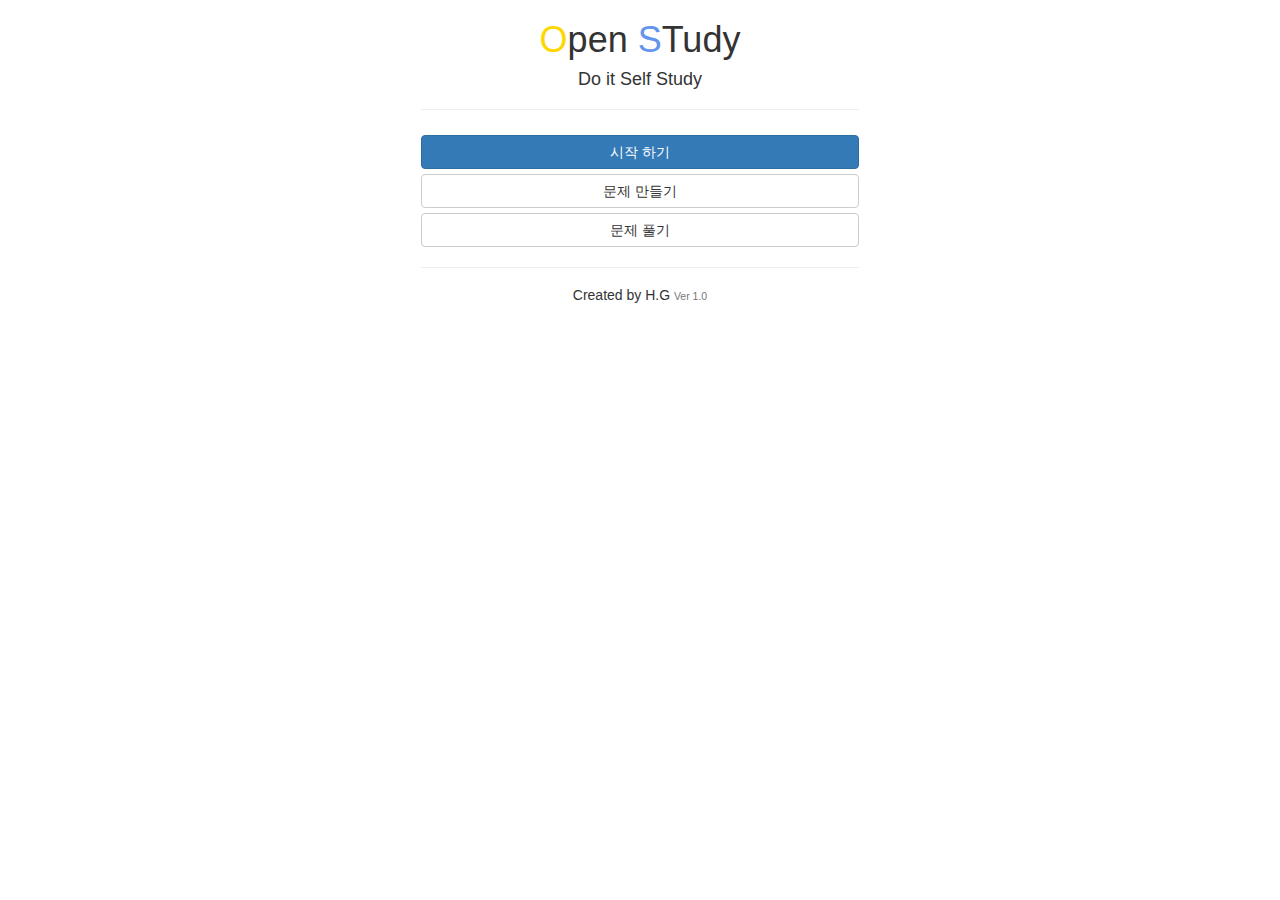
<file: index.html>
<!DOCTYPE html>
<html>
<head lang="en">
    <meta charset="UTF-8">
    <title>Open Study :: Ver 1.0</title>
    <script src="js/jquery-2.1.4.min.js"></script>
    <script src="js/bootstrap.min.js"></script>
    <script src="js/parse-1.4.2.js"></script>

    <!---------------------------- CSS Import----------------------------->
    <link rel="stylesheet" href="css/custom/index.css">
    <link rel="stylesheet" href="css/bootstrap.css">
    <link rel="stylesheet" href="css/custom/title.css">
</head>
<body>
<div id="container" class="row">
    <div class="col-md-offset-3 col-md-6 text-center">
        <!-- Header -->
        <h1 class="title"><span id="subset1">O</span>pen <span id="subset2">S</span>Tudy</h1>
        <h4>Do it Self Study</h4>
        <!-- 버튼 배치 -->
        <hr>
        <a class="btn btn-primary" href="intro.html" role="button">시작 하기</a>
        <a class="btn btn-default" href="make_module.html" role="button">문제 만들기</a>
        <a class="btn btn-default" href="test_select_module.html" role="button">문제 풀기</a>
        <hr>
        <!-- Footer -->
        <h5 class="footer"> Created by H.G  <small>Ver 1.0</small></h5>
    </div>
</div>
</body>
</html>
</file>
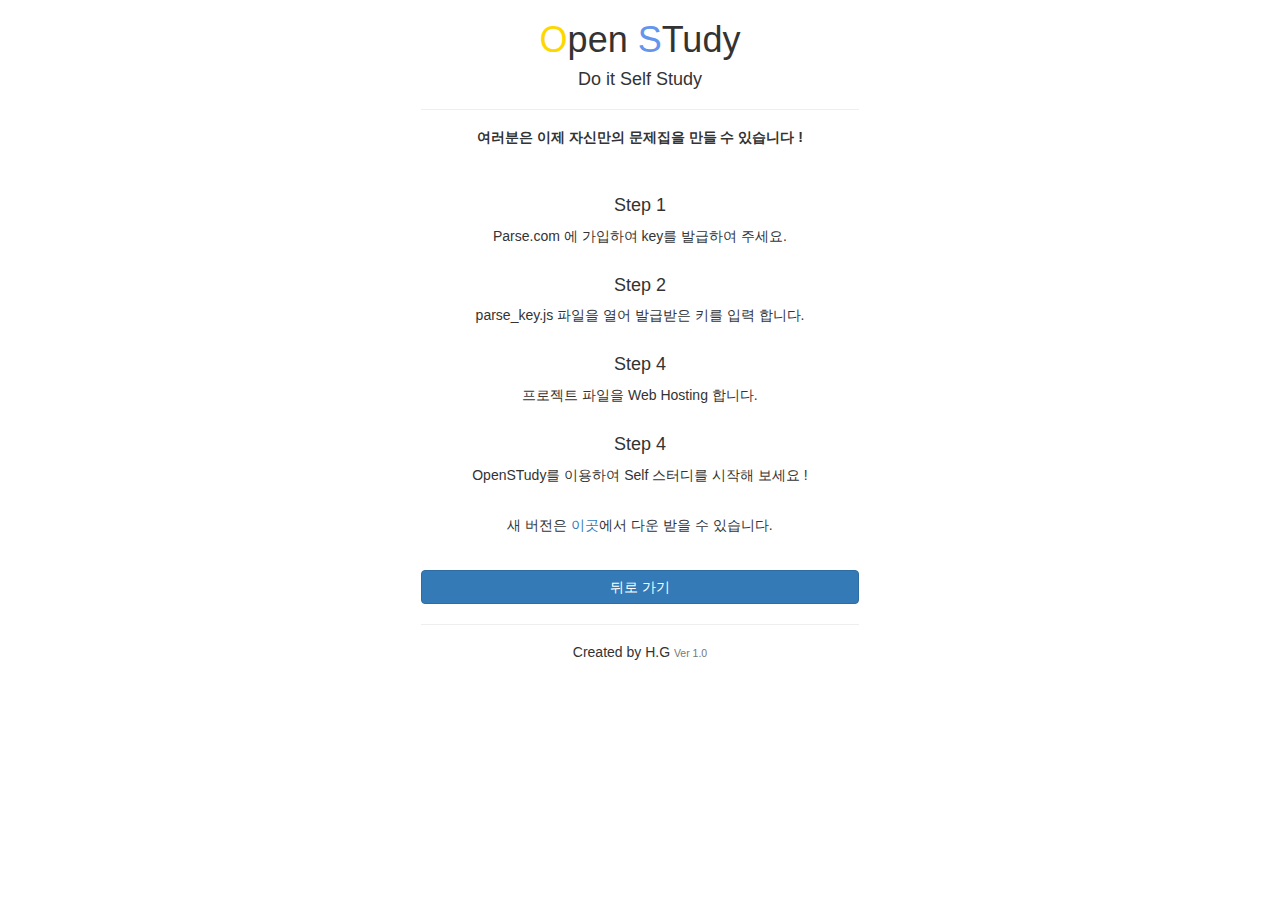
<file: intro.html>
<!DOCTYPE html>
<html>
<head lang="en">
    <meta charset="UTF-8">
    <title>Open Study :: 시작하기</title>
    <script src="js/jquery-2.1.4.min.js"></script>
    <script src="js/bootstrap.min.js"></script>
    <script src="js/parse-1.4.2.js"></script>

    <!---------------------------- CSS Import----------------------------->
    <link rel="stylesheet" href="css/custom/index.css">
    <link rel="stylesheet" href="css/bootstrap.css">
    <link rel="stylesheet" href="css/custom/title.css">
    <link rel="stylesheet" href="css/custom/intro.css">
</head>
<body>
<div id="container" class="row">
    <div class="col-md-offset-3 col-md-6 text-center">
        <!-- Header -->
        <h1 class="title"><span id="subset1">O</span>pen <span id="subset2">S</span>Tudy</h1>
        <h4>Do it Self Study</h4>
        <!-- 버튼 배치 -->
        <hr>
        <h5><b>여러분은 이제 자신만의 문제집을 만들 수 있습니다 !</b></h5>

        <h4>Step 1</h4>
        <p>Parse.com 에 가입하여 key를 발급하여 주세요.</p>

        <h4>Step 2</h4>
        <p>parse_key.js 파일을 열어 발급받은 키를 입력 합니다.</p>

        <h4>Step 4</h4>
        <p>프로젝트 파일을 Web Hosting 합니다.</p>

        <h4>Step 4</h4>
        <p>OpenSTudy를 이용하여 Self 스터디를 시작해 보세요 !</p>

        <p>새 버전은 <a href="https://github.com/phg2491/OpenStudy" target="_blank">이곳</a>에서 다운 받을 수 있습니다.</p>

        <a class="btn btn-primary" href="index.html" role="button">뒤로 가기</a>
        <hr>
        <!-- Footer -->
        <h5 class="footer"> Created by H.G  <small>Ver 1.0</small></h5>
    </div>
</div>
</body>
</html>
</file>
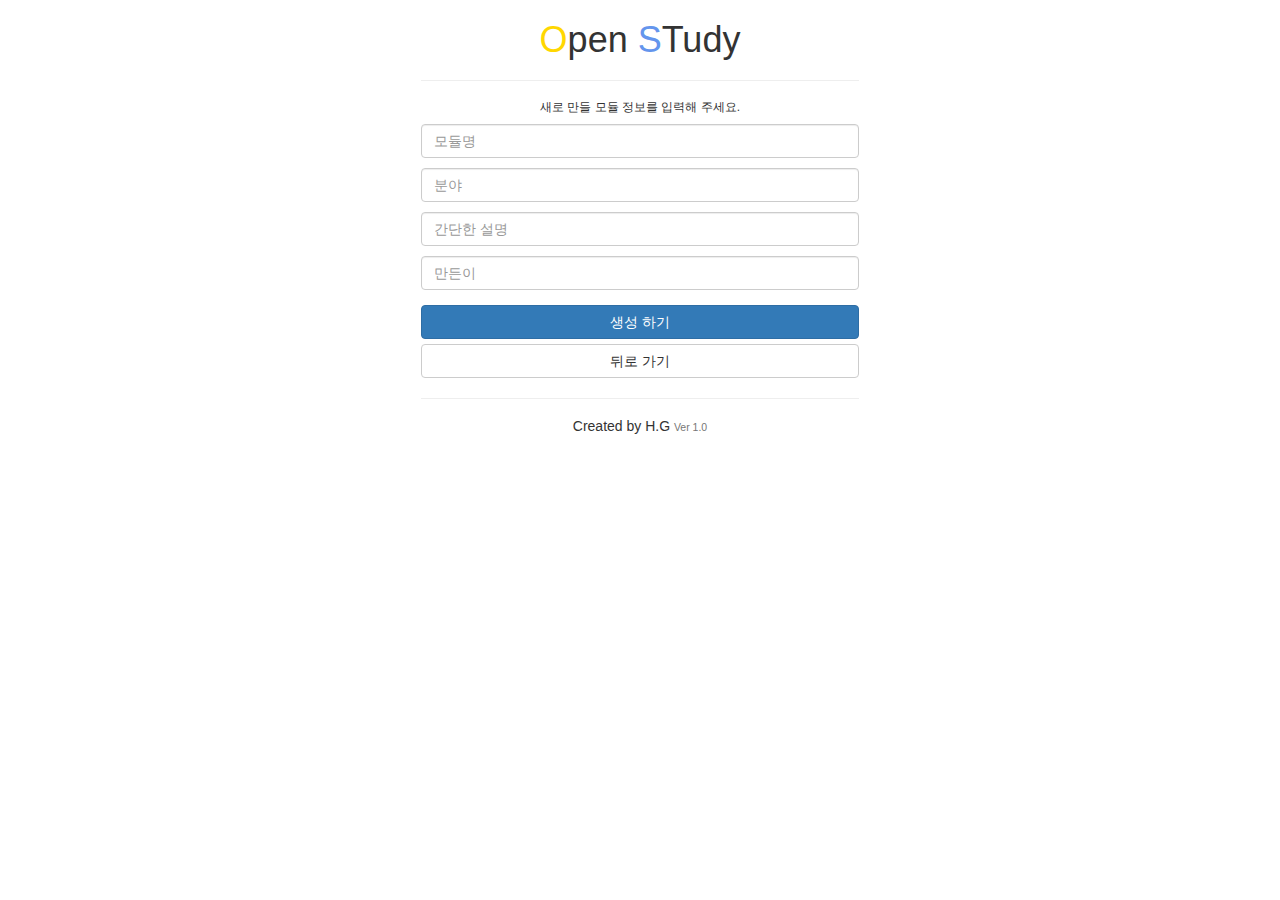
<file: make_module.html>
<!DOCTYPE html>
<html>
<head lang="en">
    <meta charset="UTF-8">
    <title>Open Study :: 문제 만들기</title>
    <script src="js/jquery-2.1.4.min.js"></script>
    <script src="js/bootstrap.min.js"></script>
    <script src="js/parse-1.4.2.js"></script>
    <script src="js/custom/parse_key.js"></script>
    <script src="js/custom/make_modules.js"></script>

    <!---------------------------- CSS Import----------------------------->
    <link rel="stylesheet" href="css/custom/index.css">
    <link rel="stylesheet" href="css/bootstrap.css">
    <link rel="stylesheet" href="css/custom/title.css">
    <link rel="stylesheet" href="css/custom/make_module.css">
</head>
<body>
<div id="container" class="row">
    <div class="col-md-offset-3 col-md-6 text-center">
        <!-- Header -->
        <h1 class="title"><span id="subset1">O</span>pen <span id="subset2">S</span>Tudy</h1>
        <!-- 버튼 배치 -->
        <hr>
        <h6>새로 만들 모듈 정보를 입력해 주세요.</h6>
        <input type="text" id="moduleNameTextInput" class="form-control center-block" placeholder="모듈명" style="width: 70%">
        <input type="text" id="fieldNameTextInput" class="form-control center-block" placeholder="분야" style="width: 70%">
        <input type="text" id="scriptTextInput" class="form-control center-block" placeholder="간단한 설명" style="width: 70%">
        <input type="text" id="authorTextInput" class="form-control center-block" placeholder="만든이" style="width: 70%">
        <a class="btn btn-primary" id="makeModuleBtn" href="make_quiz.html" role="button">생성 하기</a>
        <a class="btn btn-default" href="index.html" role="button">뒤로 가기</a>
        <hr>
        <!-- Footer -->
        <h5 class="footer"> Created by H.G  <small>Ver 1.0</small></h5>
    </div>
</div>
</body>
</html>
</file>
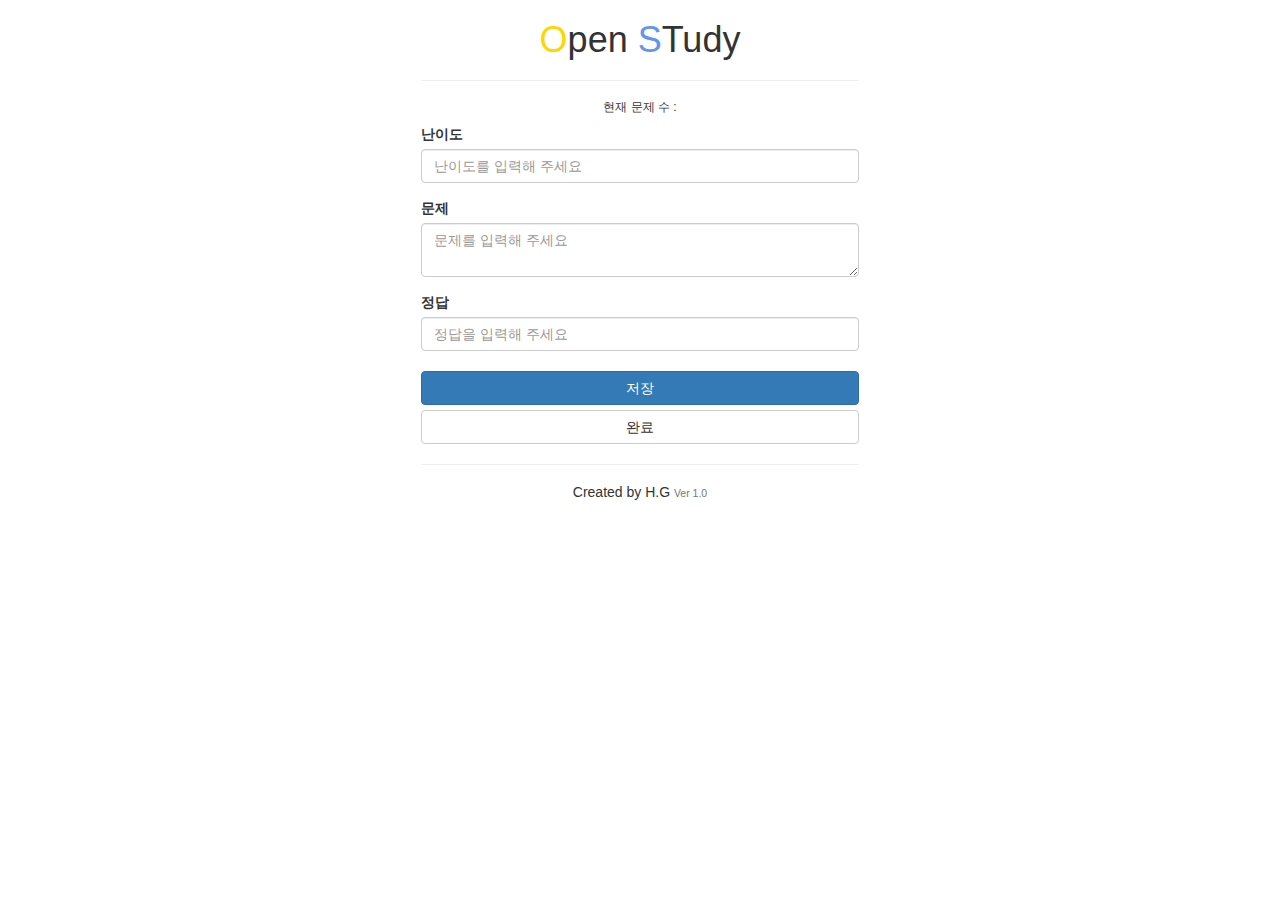
<file: make_quiz.html>
<!DOCTYPE html>
<html>
<head lang="en">
    <meta charset="UTF-8">
    <title>Open Study :: 문제 만들기</title>
    <script src="js/jquery-2.1.4.min.js"></script>
    <script src="js/bootstrap.min.js"></script>
    <script src="js/parse-1.4.2.js"></script>
    <script src="js/custom/parse_key.js"></script>
    <script src="js/custom/make_quiz.js"></script>

    <!---------------------------- CSS Import----------------------------->
    <link rel="stylesheet" href="css/custom/index.css">
    <link rel="stylesheet" href="css/bootstrap.css">
    <link rel="stylesheet" href="css/custom/title.css">
    <link rel="stylesheet" href="css/custom/make_quiz.css">
</head>
<body>
<div id="container" class="row">
    <div class="col-md-offset-3 col-md-6 text-center">
        <!-- Header -->
        <h1 class="title"><span id="subset1">O</span>pen <span id="subset2">S</span>Tudy</h1>
        <!-- 버튼 배치 -->
        <hr>
        <h6>현재 문제 수 : <span id="quizCount"></span></h6>
        <form class="text-left center-block">
            <div class="form-group">
                <label for="level">난이도</label>
                <input type="text" class="form-control" id="level" placeholder="난이도를 입력해 주세요">
            </div>

            <div class="form-group">
                <label for="question">문제</label>
                <textarea class="form-control" id="question" placeholder="문제를 입력해 주세요"></textarea>
            </div>

            <div class="form-group">
                <label for="answer">정답</label>
                <input type="text" class="form-control" id="answer" placeholder="정답을 입력해 주세요">
            </div>

            <button type="submit" id="saveBtn" class="btn btn-primary" style="width: 100%">저장</button>
            <a type="submit" class="btn btn-default" href="make_module.html" style="width: 100%">완료</a>
        </form>
        <hr>
        <!-- Footer -->
        <h5 class="footer"> Created by H.G  <small>Ver 1.0</small></h5>
    </div>
</div>
</body>
</html>
</file>
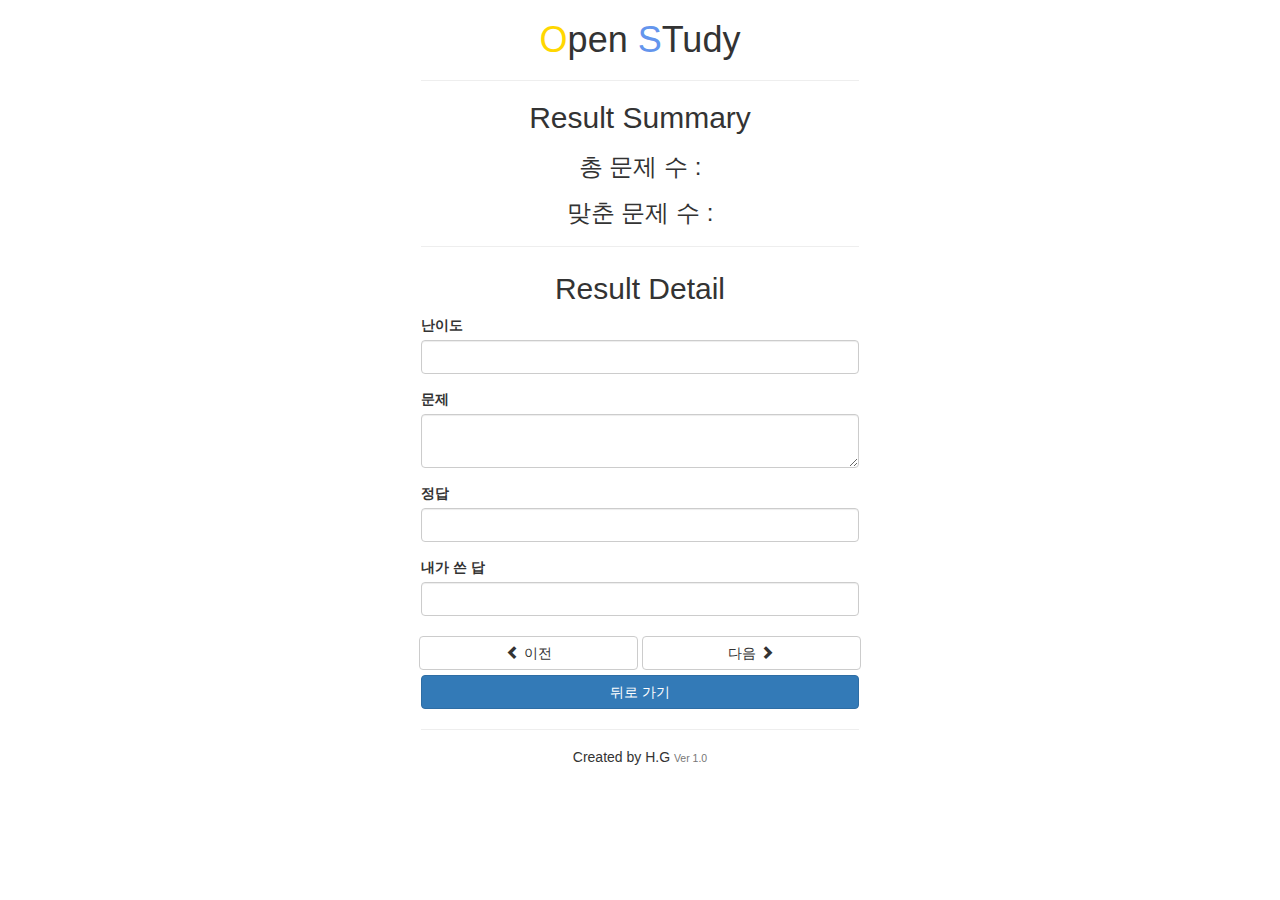
<file: test_result.html>
<!DOCTYPE html>
<html>
<head lang="en">
    <meta charset="UTF-8">
    <title>Open Study :: 결과 보기</title>
    <script src="js/jquery-2.1.4.min.js"></script>
    <script src="js/bootstrap.min.js"></script>
    <script src="js/parse-1.4.2.js"></script>
    <script src="js/custom/parse_key.js"></script>
    <script src="js/custom/test_result.js"></script>

    <!---------------------------- CSS Import----------------------------->
    <link rel="stylesheet" href="css/custom/index.css">
    <link rel="stylesheet" href="css/bootstrap.css">
    <link rel="stylesheet" href="css/custom/title.css">
    <link rel="stylesheet" href="css/custom/make_quiz.css">
</head>
<body>
<div id="container" class="row">
    <div class="col-md-offset-3 col-md-6 text-center">
        <!-- Header -->
        <h1 class="title"><span id="subset1">O</span>pen <span id="subset2">S</span>Tudy</h1>
        <!-- 결과 배치 -->
        <hr>
        <h2>Result Summary</h2>
        <h3 >총 문제 수 :  <span id="amount"></span></h3>
        <h3 >맞춘 문제 수 : <span id="correct"></span></h3>
        <hr>
        <h2 style="margin-top: 25px">Result Detail</h2>
        <form class="text-left center-block">
            <div class="form-group">
                <label for="level">난이도</label>
                <input type="text" class="form-control" id="level">
            </div>

            <div class="form-group">
                <label for="question">문제</label>
                <textarea class="form-control" id="question"></textarea>
            </div>

            <div class="form-group">
                <label for="answer">정답</label>
                <input type="text" class="form-control" id="answer">
            </div>

            <div class="form-group">
                <label for="myAnswer">내가 쓴 답</label>
                <input type="text" class="form-control" id="myAnswer">
            </div>
        </form>
        <button id="backBtn" class="btn btn-default" style="width: 35%"><span class="glyphicon glyphicon-chevron-left" aria-hidden="true"></span> 이전</button>
        <button id="nextBtn" class="btn btn-default" style="width: 35%">다음 <span class="glyphicon glyphicon-chevron-right" aria-hidden="true"></span></button>
        <a class="btn btn-primary" href="test_select_module.html" role="button">뒤로 가기</a>

        <hr>
        <!-- Footer -->
        <h5 class="footer"> Created by H.G  <small>Ver 1.0</small></h5>
    </div>
</div>
</body>
</html>
</file>
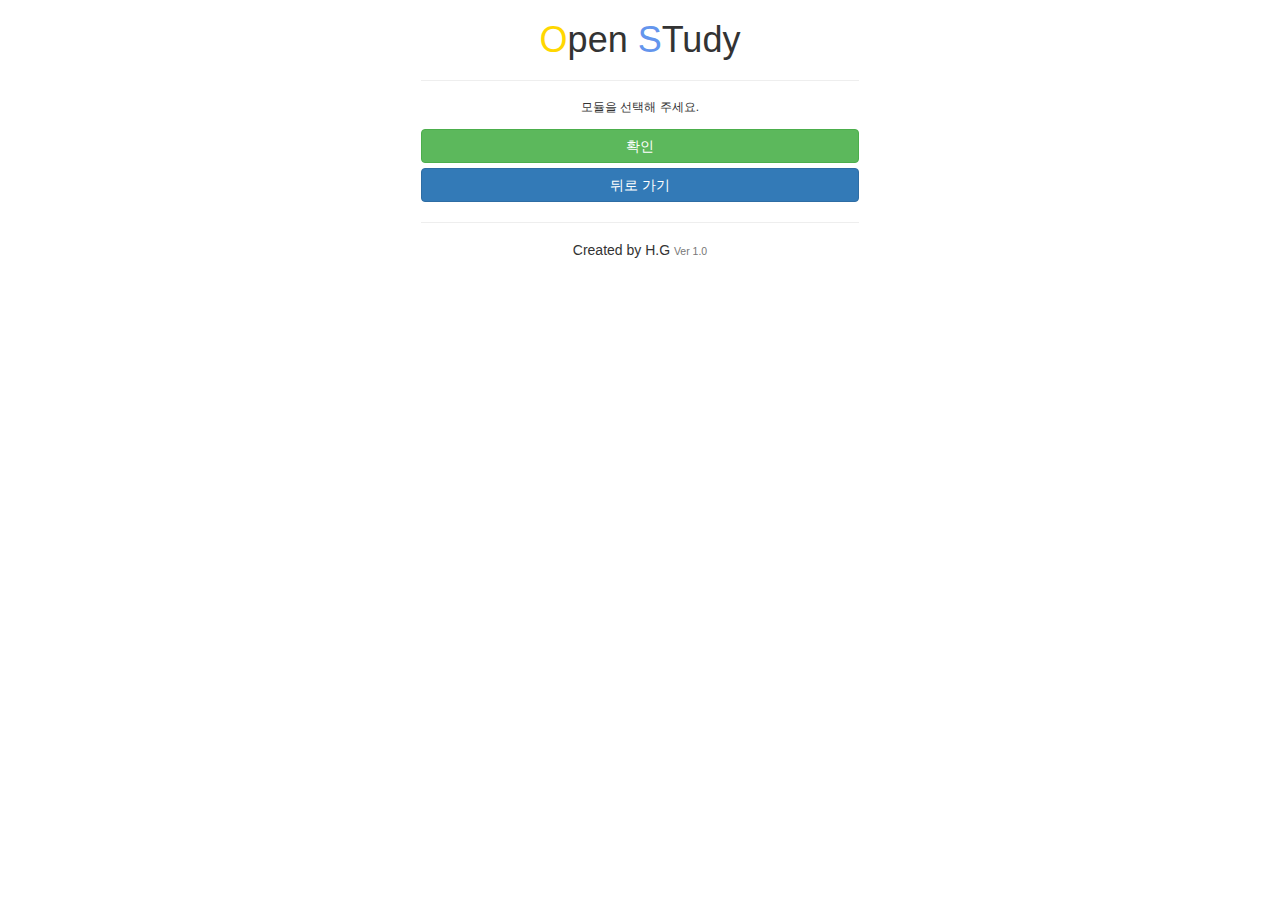
<file: test_select_module.html>
<!DOCTYPE html>
<html>
<head lang="en">
    <meta charset="UTF-8">
    <title>Open Study :: 문제 풀기</title>
    <script src="js/jquery-2.1.4.min.js"></script>
    <script src="js/bootstrap.min.js"></script>
    <script src="js/parse-1.4.2.js"></script>
    <script src="js/custom/parse_key.js"></script>
    <script src="js/custom/test_select_module.js"></script>

    <!---------------------------- CSS Import----------------------------->
    <link rel="stylesheet" href="css/custom/index.css">
    <link rel="stylesheet" href="css/bootstrap.css">
    <link rel="stylesheet" href="css/custom/title.css">
</head>
<body>
<div id="container" class="row">
    <div class="col-md-offset-3 col-md-6 text-center">
        <!-- Header -->
        <h1 class="title"><span id="subset1">O</span>pen <span id="subset2">S</span>Tudy</h1>

        <!-- 버튼 배치 -->
        <hr>
        <h6 id="selectedModule">모듈을 선택해 주세요.</h6>
        <div id="dynamicCreatedBtn">
        </div>
        <a class="btn btn-success" href="test_stand_by_module.html" role="button">확인</a>
        <a class="btn btn-primary" href="index.html" role="button">뒤로 가기</a>
        <hr>
        <!-- Footer -->
        <h5 class="footer"> Created by H.G  <small>Ver 1.0</small></h5>
    </div>
</div>
</body>
</html>
</file>
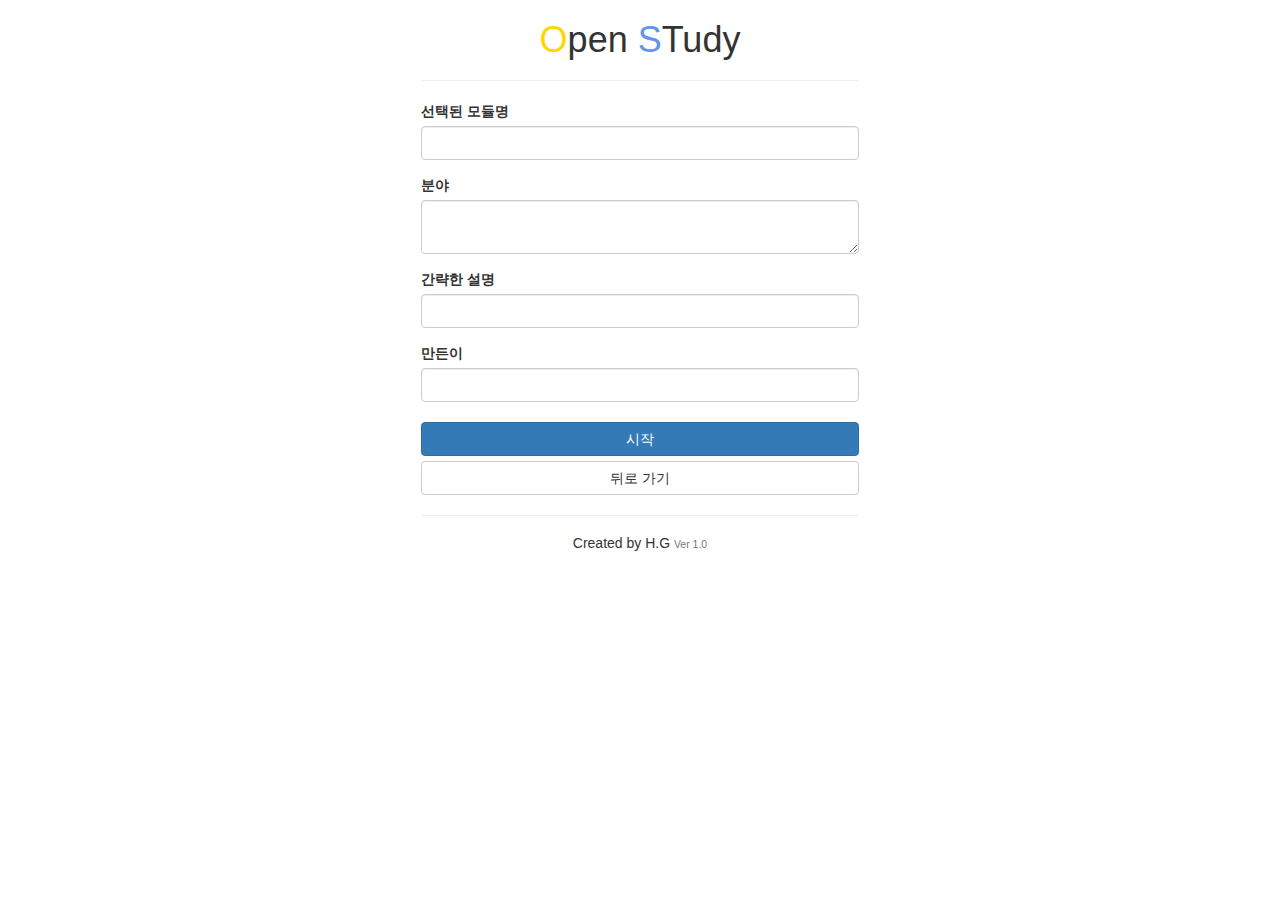
<file: test_stand_by_module.html>
<!DOCTYPE html>
<html>
<head lang="en">
    <meta charset="UTF-8">
    <title>Open Study :: 문제 풀기</title>
    <script src="js/jquery-2.1.4.min.js"></script>
    <script src="js/bootstrap.min.js"></script>
    <script src="js/parse-1.4.2.js"></script>
    <script src="js/custom/parse_key.js"></script>
    <script src="js/custom/test_standby.js"></script>

    <!---------------------------- CSS Import----------------------------->
    <link rel="stylesheet" href="css/custom/index.css">
    <link rel="stylesheet" href="css/bootstrap.css">
    <link rel="stylesheet" href="css/custom/title.css">
    <link rel="stylesheet" href="css/custom/test_start.css">

</head>
<body>
<div id="container" class="row">
    <div class="col-md-offset-3 col-md-6 text-center">
        <!-- Header -->
        <h1 class="title"><span id="subset1">O</span>pen <span id="subset2">S</span>Tudy</h1>
        <!-- 버튼 배치 -->
        <hr>
        <form class="text-left center-block">
            <div class="form-group">
                <label for="selectedModuleName">선택된 모듈명</label>
                <input type="text" class="form-control" id="selectedModuleName">
            </div>

            <div class="form-group">
                <label for="field">분야</label>
                <textarea class="form-control" id="field"></textarea>
            </div>

            <div class="form-group">
                <label for="simpleScript">간략한 설명</label>
                <input type="text" class="form-control" id="simpleScript">
            </div>

            <div class="form-group">
                <label for="author">만든이</label>
                <input type="text" class="form-control" id="author">
            </div>
        </form>
        <a href="test_start.html" id="nextBtn" class="btn btn-primary" style="width: 70%">시작</a>
        <a class="btn btn-default" id="endBtn" href="test_select_module.html" style="width: 70%">뒤로 가기</a>
        <hr>
        <!-- Footer -->
        <h5 class="footer"> Created by H.G  <small>Ver 1.0</small></h5>
    </div>
</div>
</body>
</html>
</file>
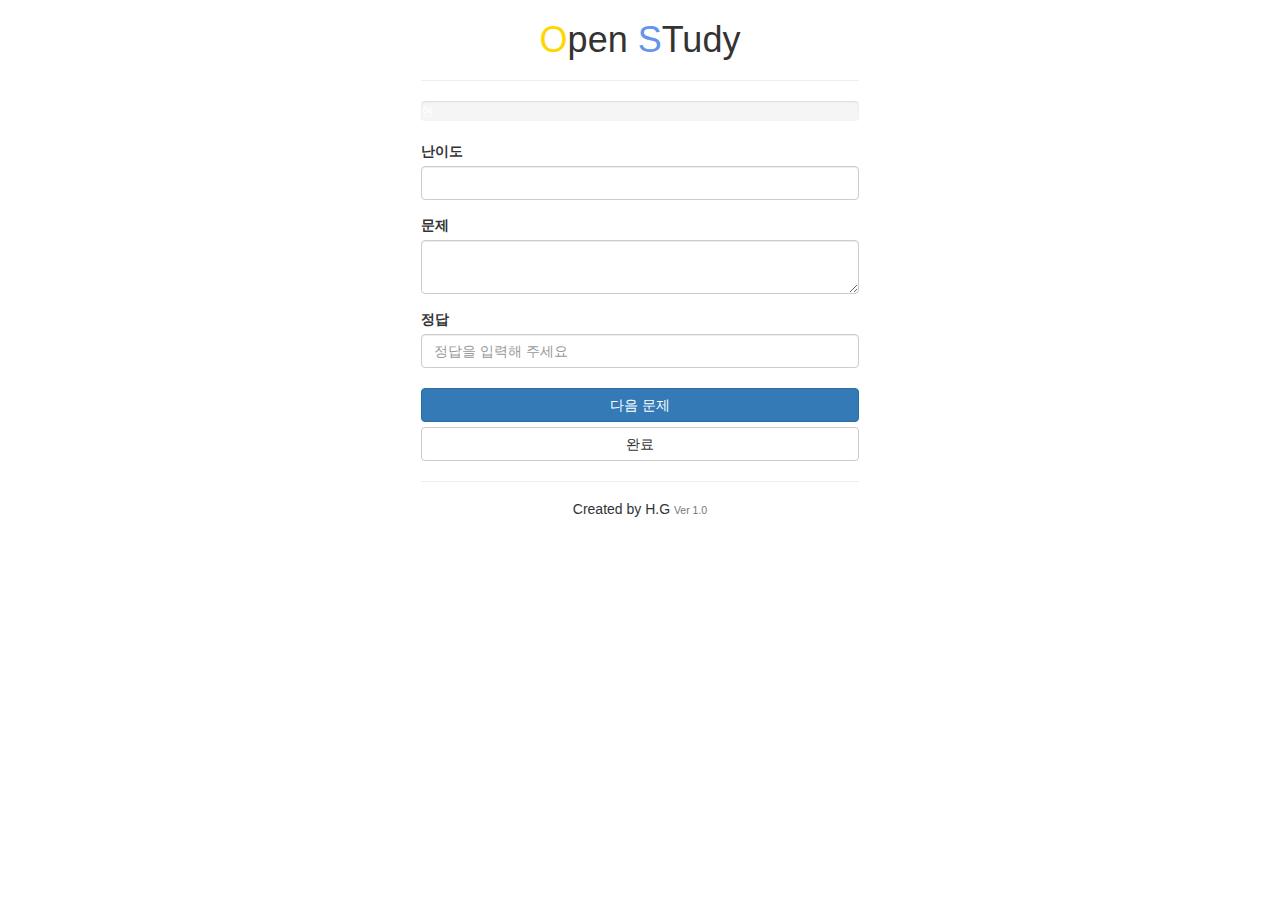
<file: test_start.html>
<!DOCTYPE html>
<html>
<head lang="en">
    <meta charset="UTF-8">
    <title>Open Study :: 문제 풀기</title>
    <script src="js/jquery-2.1.4.min.js"></script>
    <script src="js/bootstrap.min.js"></script>
    <script src="js/parse-1.4.2.js"></script>
    <script src="js/custom/parse_key.js"></script>
    <script src="js/custom/test_start.js"></script>

    <!---------------------------- CSS Import----------------------------->
    <link rel="stylesheet" href="css/custom/index.css">
    <link rel="stylesheet" href="css/bootstrap.css">
    <link rel="stylesheet" href="css/custom/title.css">
    <link rel="stylesheet" href="css/custom/test_start.css">
</head>
<body>
<div id="container" class="row">
    <div class="col-md-offset-3 col-md-6 text-center">
        <!-- Header -->
        <h1 class="title"><span id="subset1">O</span>pen <span id="subset2">S</span>Tudy</h1>
        <!-- 버튼 배치 -->
        <hr>

        <form class="text-left center-block">
            <div class="progress">
                <div id="progressBar" class="progress-bar" role="progressbar" aria-valuenow="60" aria-valuemin="0" aria-valuemax="100" style="width: 0%">
                    현재 진행 상태
                </div>
            </div>
            <div class="form-group">
                <label for="level">난이도</label>
                <input type="text" class="form-control" id="level">
            </div>

            <div class="form-group">
                <label for="question">문제</label>
                <textarea class="form-control" id="question"></textarea>
            </div>

            <div class="form-group">
                <label for="answer">정답</label>
                <input type="text" class="form-control" id="answer" placeholder="정답을 입력해 주세요">
            </div>
        </form>
            <button type="submit" id="nextBtn" class="btn btn-primary" style="width: 70%">다음 문제</button>
            <a  class="btn btn-default" id="endBtn" href="test_result.html" style="width: 70%">완료</a>
        <hr>
        <!-- Footer -->
        <h5 class="footer"> Created by H.G  <small>Ver 1.0</small></h5>
    </div>
</div>
</body>
</html>
</file>
<file: css/custom/index.css>
#container{

}
hr{
    width: 70%;
}

.btn{
    width: 70%;
    margin-top: 5px
}
</file>
<file: css/custom/title.css>
title{

}

#subset1{
    /* O */
    color: gold;
}

#subset2{
    /* S */
    color: cornflowerblue;
}
</file>
<file: css/custom/intro.css>
h5{
    margin-bottom: 50px;
}

p{
    margin-bottom: 30px ;
}
</file>
<file: css/custom/make_module.css>
input{
    margin-bottom: 10px;
}
</file>
<file: css/custom/make_quiz.css>
form{
    width: 70%;
}
</file>
<file: css/custom/test_start.css>
form{
    width: 70%;
}

button{
    width: 70%;
}
</file>
